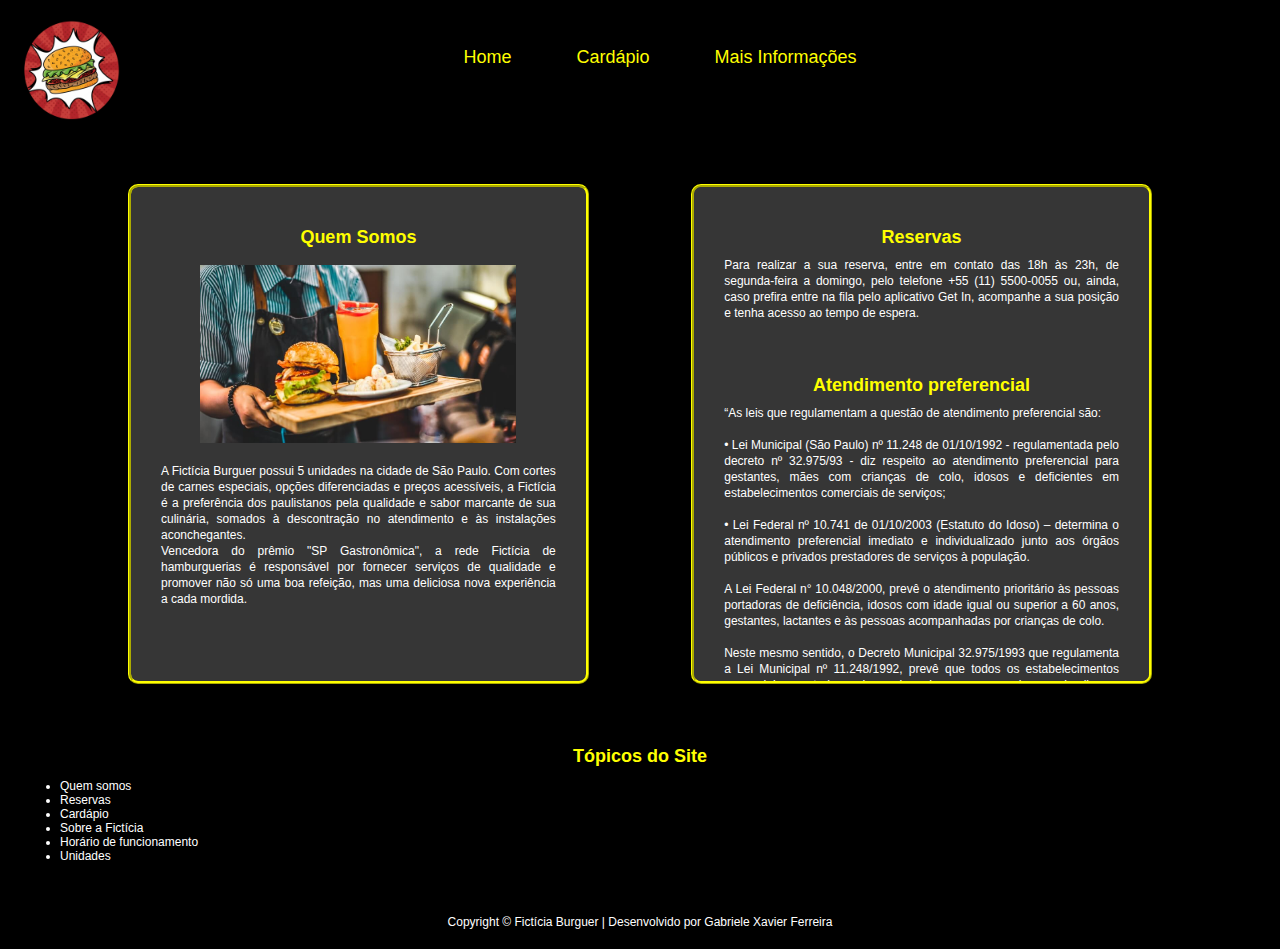
<file: index.html>
<!DOCTYPE html>
<html lang="pt-br">

<head>
    <meta charset="UTF-8">
    <meta http-equiv="X-UA-Compatible" content="IE=edge">
    <meta name="viewport" content="width=device-width, initial-scale=1.0">
    <link rel="stylesheet" type="text/css" href="estilo.css">
    <title>Fictícia Burguer</title>
</head>

<body>
    <header>
        <img id="logo" src="./imagens/logo-hamburguer.png">
        <ul id="menu" class="titulos">
            <a href="index.html"><li class="nav">Home</li></a>
            <a href="cardapio.html"><li class="nav">Cardápio</li></a>
            <a href="mais-info.html"><li class="nav">Mais Informações</li></a>
        </ul>
    </header>

    <section id="section-index">
        <article id="quem-somos">
            <h1 class="titulos">Quem Somos</h1>
            <img id="img-quem-somos" src="./imagens/quem-somos.jpg">
            <p class="textos">
                A Fictícia Burguer possui 5 unidades na cidade de São Paulo. Com cortes de carnes especiais, opções
                diferenciadas e preços acessíveis, a Fictícia é a preferência dos paulistanos pela qualidade e sabor
                marcante de sua culinária, somados à descontração no atendimento e às instalações aconchegantes.
                <br>
                Vencedora do prêmio "SP Gastronômica", a rede Fictícia de hamburguerias é responsável por fornecer
                serviços de qualidade e promover não só uma boa refeição, mas uma deliciosa nova experiência a cada
                mordida.
            </p>
        </article>
        <article id="reservas">
            <h1 class="titulos">Reservas</h1>
            <p class="textos">
                Para realizar a sua reserva, entre em contato das 18h às 23h, de segunda-feira a domingo, pelo telefone
                +55 (11) 5500-0055 ou, ainda, caso prefira entre na fila pelo aplicativo <a href="https://play.google.com/store/apps/details?id=com.tyll.getin&hl=pt_BR" class="links">Get In</a>, acompanhe a sua posição e tenha acesso ao tempo de espera.
            </p>
            <br><br>
            <h1 class="titulos">Atendimento preferencial</h1>
            <p class="textos">
                “As leis que regulamentam a questão de atendimento preferencial são:
                <br><br>
                • Lei Municipal (São Paulo) nº 11.248 de 01/10/1992 - regulamentada pelo decreto nº 32.975/93 - diz
                respeito
                ao atendimento preferencial para gestantes, mães com crianças de colo, idosos e deficientes em
                estabelecimentos comerciais de serviços;
                <br><br>
                • Lei Federal nº 10.741 de 01/10/2003 (Estatuto do Idoso) – determina o atendimento preferencial
                imediato e
                individualizado junto aos órgãos públicos e privados prestadores de serviços à população.
                <br><br>
                A Lei Federal n° 10.048/2000, prevê o atendimento prioritário às pessoas portadoras de deficiência,
                idosos
                com idade igual ou superior a 60 anos, gestantes, lactantes e às pessoas acompanhadas por crianças de
                colo.
                <br><br>
                Neste mesmo sentido, o Decreto Municipal 32.975/1993 que regulamenta a Lei Municipal nº 11.248/1992,
                prevê
                que todos os estabelecimentos comerciais, prestadores de serviços, bem como aqueles que impliquem
                atendimento ao público deverão oferecer tratamento diferenciado às pessoas portadoras de deficiência,
                idosos, gestantes, e as pessoas acompanhadas por crianças de colo.
                <br><br>
                Ainda, a Lei Federal nº 13.146/2015, Estatuto da Pessoa com Deficiência, no artigo 9º apresenta como
                deve
                ser realizado o atendimento prioritário às pessoas com deficiência. ”
                <br><br>
                Fonte: Fundação Procon SP
            </p>
    </section>

    <section id="topicos">
        <h1 class="titulos">Tópicos do Site</h1>
        <ul class="textos">
            <a href="index.html" class="links"><li>Quem somos</li></a>
            <a href="index.html" class="links"><li>Reservas</li></a>
            <a href="cardapio.html" class="links"><li>Cardápio</li></a>
            <a href="mais-info.html" class="links"><li>Sobre a Fictícia</li></a>
            <a href="mais-info.html" class="links"><li>Horário de funcionamento</li></a>
            <a href="mais-info.html" class="links"><li>Unidades</li></a>
        </ul>
    </section>

    <footer>
        <p id="rodape" class="textos">Copyright © Fictícia Burguer | Desenvolvido por Gabriele Xavier Ferreira</p>
    </footer>
</body>

</html>
</file>
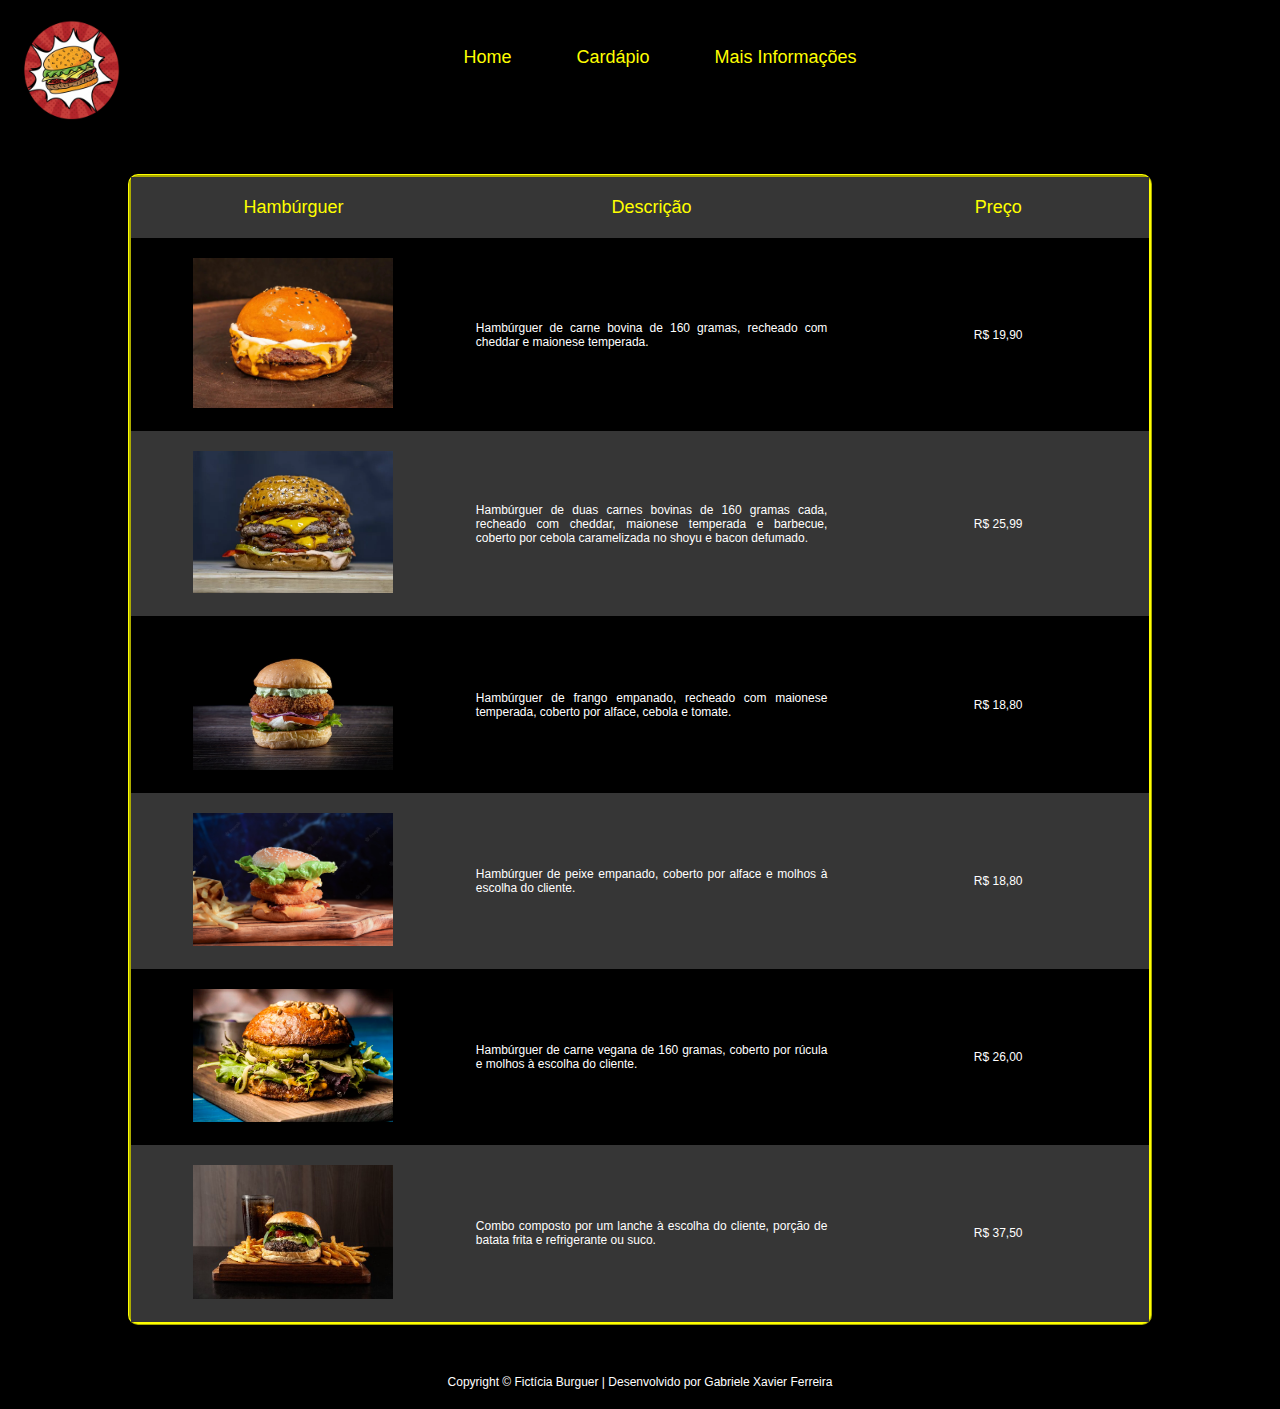
<file: cardapio.html>
<!DOCTYPE html>
<html lang="pt-br">

<head>
    <meta charset="UTF-8">
    <meta http-equiv="X-UA-Compatible" content="IE=edge">
    <meta name="viewport" content="width=device-width, initial-scale=1.0">
    <link rel="stylesheet" type="text/css" href="estilo.css">
    <title>Cardápio</title>
</head>

<body>
    <header>
        <img id="logo" src="./imagens/logo-hamburguer.png">
        <ul id="menu" class="titulos">
            <a href="index.html"><li class="nav">Home</li></a>
            <a href="cardapio.html"><li class="nav">Cardápio</li></a>
            <a href="mais-info.html"><li class="nav">Mais Informações</li></a>
        </ul>
    </header>
    
    <section>
        <table id="tabela-cardapio" align="center" cellpadding="20" cellspacing="0">
            <tr class="titulos" bgcolor="#363636">
                <td width="300">Hambúrguer</td>
                <td width="400">Descrição</td>
                <td width="300">Preço</td>
            </tr>
            <tr class="textos">
                <td align="center"><img class="img-cardapio" src="./imagens/cheddar-melt.jpg"></td>
                <td>Hambúrguer de carne bovina de 160 gramas, recheado com cheddar e maionese temperada.</td>
                <td align="center">R$ 19,90</td>
            </tr>
            <tr class="textos" bgcolor="#363636">
                <td align="center"><img class="img-cardapio" src="./imagens/duplo-burguer.jpg"></td>
                <td>Hambúrguer de duas carnes bovinas de 160 gramas cada, recheado com cheddar, maionese temperada e barbecue, coberto por cebola caramelizada no shoyu e bacon defumado.</td>
                <td align="center">R$ 25,99</td>
            </tr>
            <tr class="textos">
                <td align="center"><img class="img-cardapio" src="./imagens/chicken-burguer.jpg"></td>
                <td>Hambúrguer de frango empanado, recheado com maionese temperada, coberto por alface, cebola e tomate.</td>
                <td align="center">R$ 18,80</td>
            </tr>
            <tr class="textos" bgcolor="#363636">
                <td align="center"><img class="img-cardapio" src="./imagens/fish-burguer.jpg"></td>
                <td>Hambúrguer de peixe empanado, coberto por alface e molhos à escolha do cliente.</td>
                <td align="center">R$ 18,80</td>
            </tr>
            <tr class="textos">
                <td align="center"><img class="img-cardapio" src="./imagens/vegan-burguer.webp"></td>
                <td>Hambúrguer de carne vegana de 160 gramas, coberto por rúcula e molhos à escolha do cliente.</td>
                <td align="center">R$ 26,00</td>
            </tr>
            <tr class="textos" bgcolor="#363636">
                <td align="center"><img class="img-cardapio" src="./imagens/combo.jpg"></td>
                <td>Combo composto por um lanche à escolha do cliente, porção de batata frita e refrigerante ou suco.</td>
                <td align="center">R$ 37,50</td>
            </tr>
        </table>
    </section>

    <footer>
        <p id="rodape" class="textos">Copyright © Fictícia Burguer | Desenvolvido por Gabriele Xavier Ferreira</p>
    </footer>
</body>

</html>
</file>
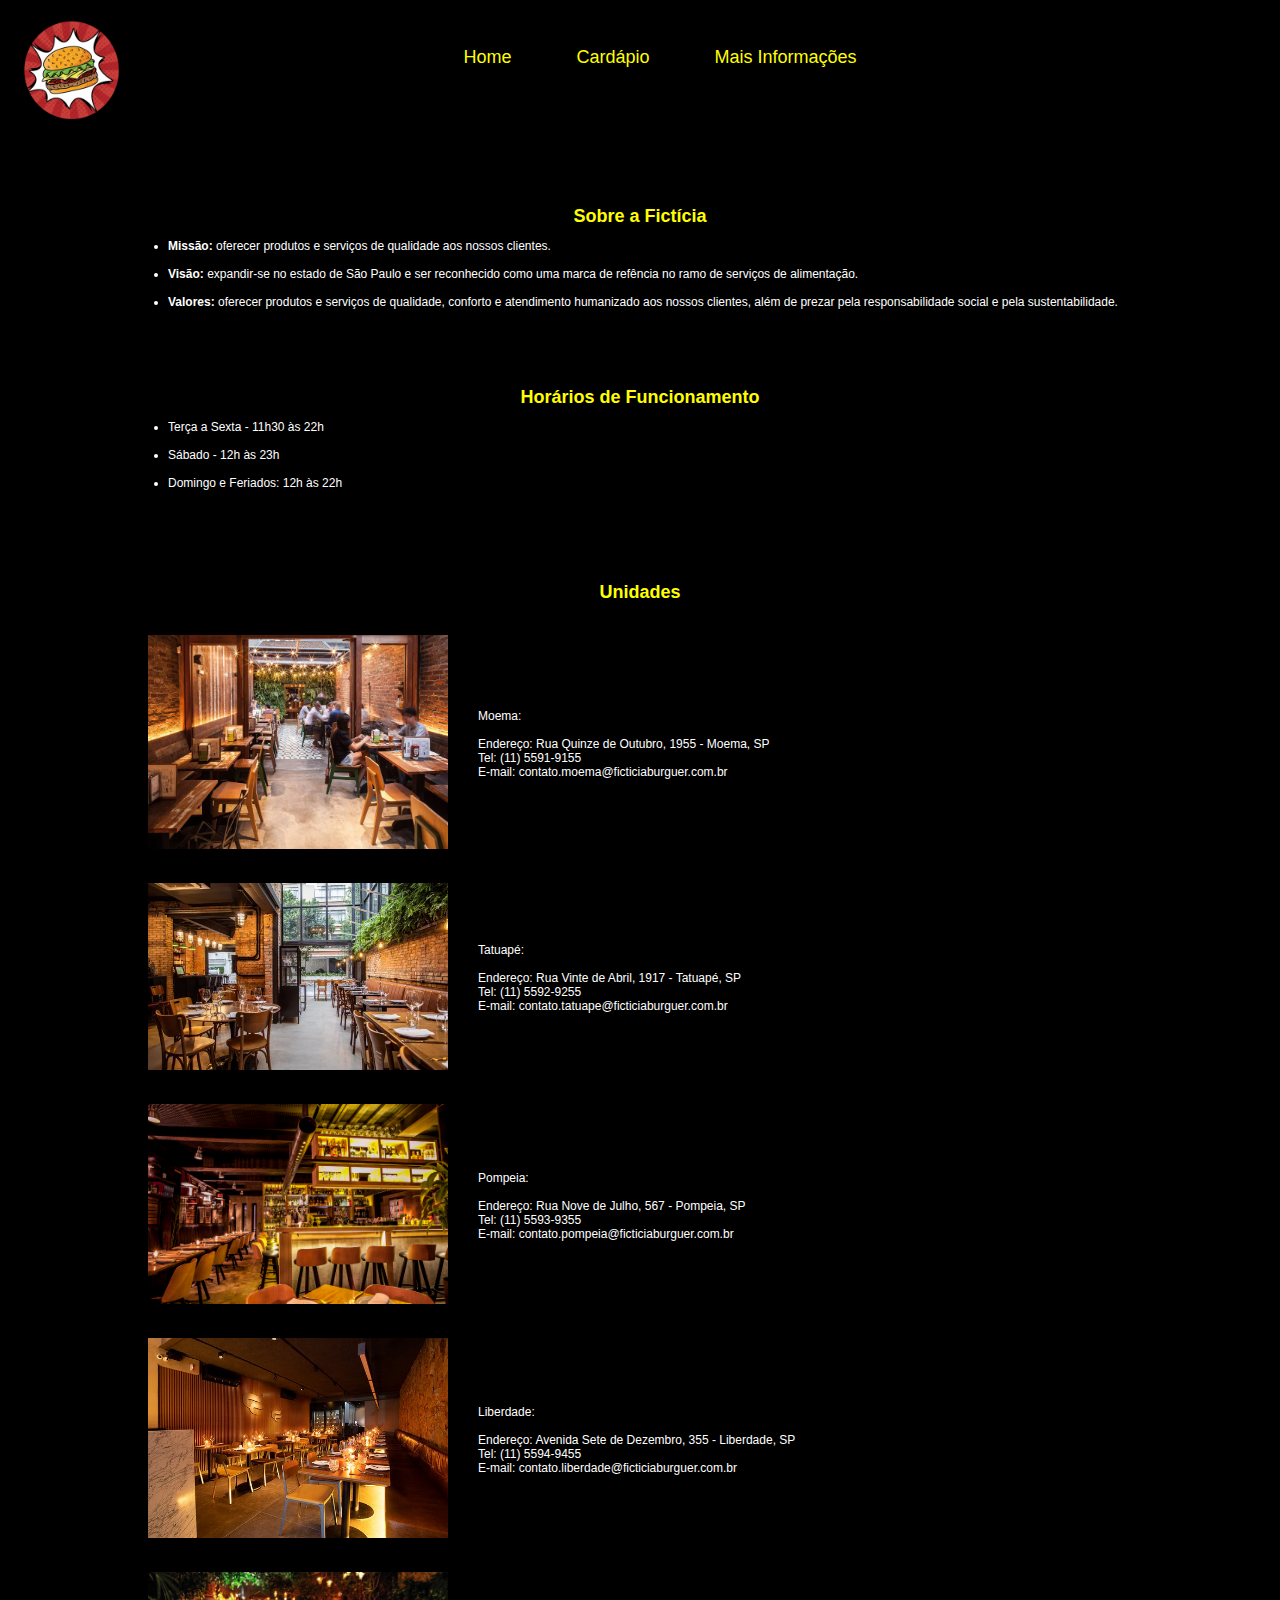
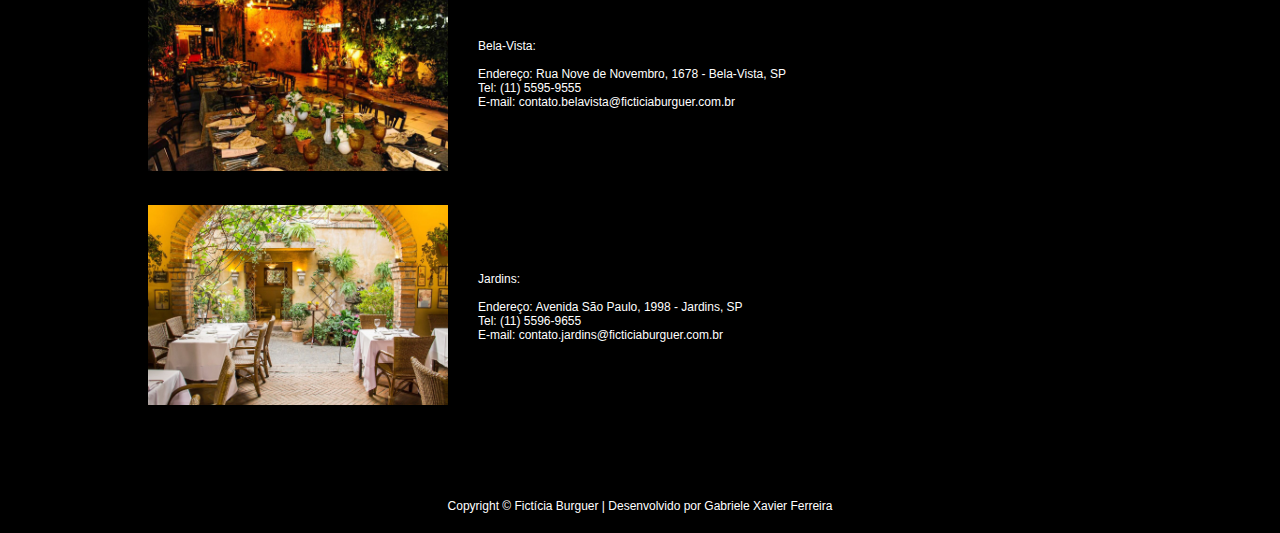
<file: mais-info.html>
<!DOCTYPE html>
<html lang="pt-br">

<head>
    <meta charset="UTF-8">
    <meta http-equiv="X-UA-Compatible" content="IE=edge">
    <meta name="viewport" content="width=device-width, initial-scale=1.0">
    <link rel="stylesheet" type="text/css" href="estilo.css">
    <title>Mais Informações</title>
</head>

<body>
    <header>
        <img id="logo" src="./imagens/logo-hamburguer.png">
        <ul id="menu" class="titulos">
            <a href="index.html"><li class="nav">Home</li></a>
            <a href="cardapio.html"><li class="nav">Cardápio</li></a>
            <a href="mais-info.html"><li class="nav">Mais Informações</li></a>
        </ul>
    </header>
    
    <section id="pagina-informacoes">
        <article id="sobre-ficticia">
            <h1 class="titulos">Sobre a Fictícia</h1>
            <ul class="textos">
                <li><strong>Missão:</strong> oferecer produtos e serviços de qualidade aos nossos clientes.</li><br>
                <li><strong>Visão:</strong> expandir-se no estado de São Paulo e ser reconhecido como uma marca de refência
                no ramo de serviços de alimentação.</li><br>
                <li><strong>Valores:</strong> oferecer produtos e serviços de qualidade, conforto e atendimento humanizado
                aos nossos clientes, além de prezar pela responsabilidade social e pela sustentabilidade.</li>
            </ul>
        </article>
        <br><br><br>
        <article id="funcionamento">
            <h1 class="titulos">Horários de Funcionamento</h1>
            <ul class="textos">
                <li>Terça a Sexta - 11h30 às 22h</li><br>
                <li>Sábado - 12h às 23h</li><br>
                <li>Domingo e Feriados: 12h às 22h</li><br>
            </ul>
        </article>
        <br><br><br>
        <article id="unidades">
            <h1 class="titulos">Unidades</h1>
            <table cellspacing="10" cellpadding="10">
                <tr>
                    <td>
                        <img class="img-unidades" src="./imagens/moema.webp">
                    </td>
                    <td class="textos">
                        Moema:<br><br>
                        Endereço: Rua Quinze de Outubro, 1955 - Moema, SP<br>
                        Tel: (11) 5591-9155<br>
                        E-mail: contato.moema@ficticiaburguer.com.br
                    </td>
                </tr>
                <tr>
                    <td>
                        <img class="img-unidades" src="./imagens/tatuape.webp">
                    </td>
                    <td class="textos">
                        Tatuapé:<br><br>
                        Endereço: Rua Vinte de Abril, 1917 - Tatuapé, SP<br>
                        Tel: (11) 5592-9255<br>
                        E-mail: contato.tatuape@ficticiaburguer.com.br
                    </td>
                </tr>
                <tr>
                    <td>
                        <img class="img-unidades" src="./imagens/pompeia.jpg">
                    </td>
                    <td class="textos">
                        Pompeia:<br><br>
                        Endereço: Rua Nove de Julho, 567 - Pompeia, SP<br>
                        Tel: (11) 5593-9355<br>
                        E-mail: contato.pompeia@ficticiaburguer.com.br
                    </td>
                </tr>
                <tr>
                    <td>
                        <img class="img-unidades" src="./imagens/liberdade.jpg">
                    </td>
                    <td class="textos">
                        Liberdade:<br><br>
                        Endereço: Avenida Sete de Dezembro, 355 - Liberdade, SP<br>
                        Tel: (11) 5594-9455<br>
                        E-mail: contato.liberdade@ficticiaburguer.com.br
                    </td>
                </tr>
                <tr>
                    <td>
                        <img class="img-unidades" src="./imagens/bela-vista.jpg">
                    </td>
                    <td class="textos">
                        Bela-Vista:<br><br>
                        Endereço: Rua Nove de Novembro, 1678 - Bela-Vista, SP<br>
                        Tel: (11) 5595-9555<br>
                        E-mail: contato.belavista@ficticiaburguer.com.br
                    </td>
                </tr>
                <tr>
                    <td>
                        <img class="img-unidades" src="./imagens/jardins.jpg">
                    </td>
                    <td class="textos">
                        Jardins:<br><br>
                        Endereço: Avenida São Paulo, 1998 - Jardins, SP<br>
                        Tel: (11) 5596-9655<br>
                        E-mail: contato.jardins@ficticiaburguer.com.br
                    </td>
                </tr>
            </table>
        </article>
    </section>
    
    <footer>
        <p id="rodape" class="textos">Copyright © Fictícia Burguer | Desenvolvido por Gabriele Xavier Ferreira</p>
    </footer>
</body>

</html>
</file>
<file: estilo.css>
/* Página "Home" */
body {
    background-color: black;
    font-family: Arial, Helvetica, sans-serif;
    margin: 0px;
    padding: 0px;
}

header{
    position: relative;
}

#logo{
    width: 100px;
    padding: 20px;
}

.titulos{
    color: yellow;
    font-size: 18px;
    text-align: center;
}

.textos{
    color: white;
    font-size: 12px;
    text-align: justify;
}

#menu{
    list-style-type: none;
    text-align: center;
    line-height: 100%;
    position: absolute;
    right: 0;
    left: 0;
    top: 0;
    bottom: 0;
}

.nav{
    display: inline-block;
    padding: 30px;
    color: yellow;
}

.nav:active{
    color: yellow;
}

.nav:visited{
    color: yellow;
}

.nav:hover{
    color: red;
}

#section-index{
    width: 80%;
    margin: auto;
    margin-top: 40px;
    overflow: auto;
}

#quem-somos{
    float: left;
    width: 45%;
    height: 500px;
    box-sizing: border-box;
    padding: 30px;
    line-height: 100%;
    border: 3px;
    border-style: ridge;
    border-radius: 10px;
    border-color: yellow;
    background-color: #363636;
}

#img-quem-somos{
    width: 80%;
    display: block;
    margin: auto;
    margin-top: 20px;
    margin-bottom: 20px;
}

#reservas{
    float: right;
    width: 45%;
    height: 500px;
    box-sizing: border-box;
    padding: 30px;
    line-height: 100%;
    overflow: scroll;
    border: 3px;
    border-style: ridge;
    border-radius: 10px;
    border-color: yellow;
    background: #363636;
}

#topicos{
    padding: 20px;
    margin-top: 30px;
}

.links{
    text-decoration: none;
    color: white;
}

.links:active{
    color: white;
}

.links:visited{
    color: white;
}

.links:hover{
    color:red;
}

#rodape{
    padding: 20px;
    position: relative;
    right: 0;
    left: 0;
    bottom: 0;
    margin: 0;
    text-align: center;
}

/* Página "Cardápio" */
#tabela-cardapio{
    width: 80%;
    padding: 0px;
    margin-top: 30px;
    margin-bottom: 30px;
    border: 3px;
    border-style: ridge;
    border-radius: 10px;
    border-color: yellow;
}

.img-cardapio{
    width: 200px;
}

/* Página "Mais Informações" */
#pagina-informacoes{
    width: 80%;
    margin: auto;
    margin-top: 30px;
    margin-bottom: 30px;
    padding: 20px;
}

.img-unidades{
    width: 300px;
}
</file>
